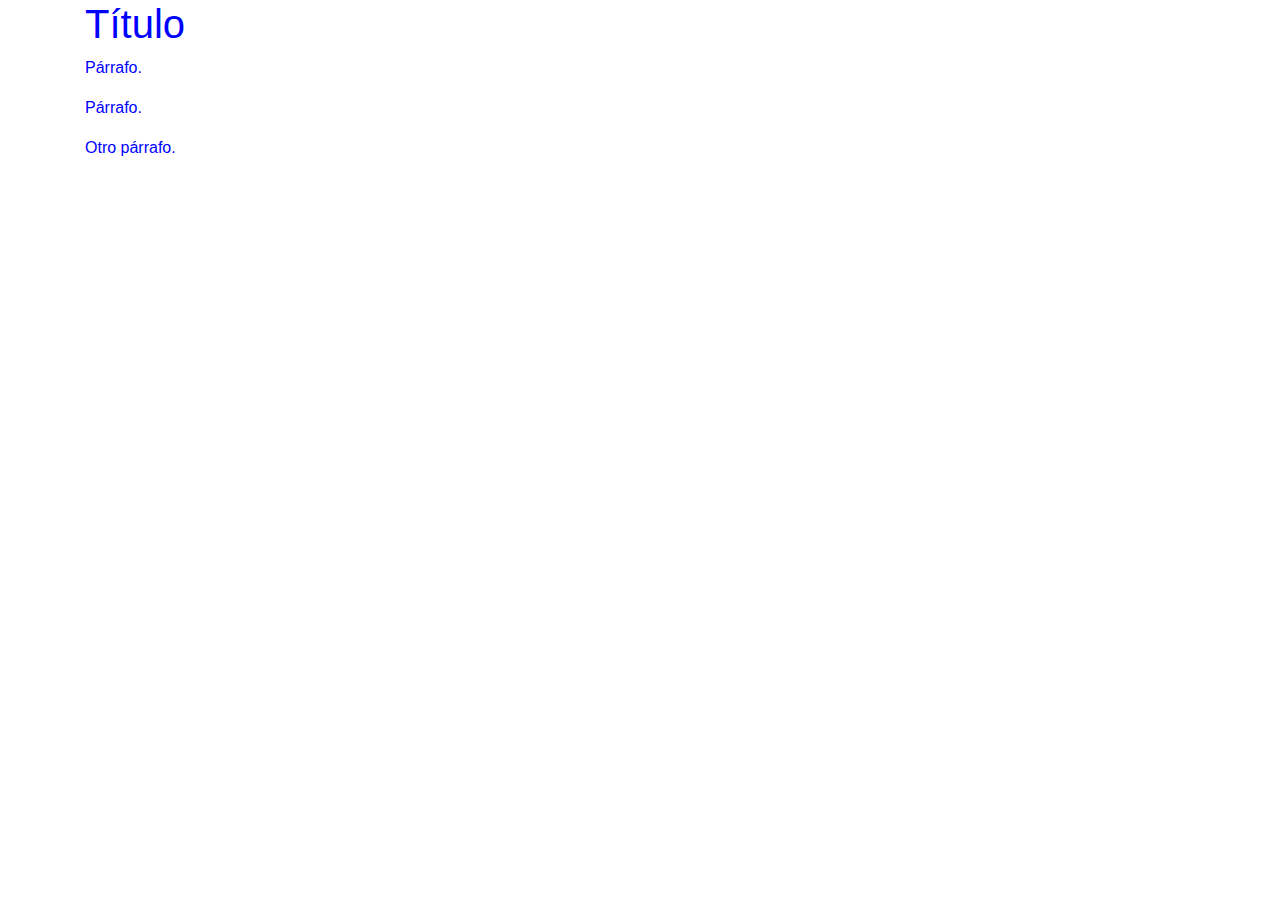
<file: Web/index.html>
<!DOCTYPE html>
<html lang="en">

<head>
  <meta charset="UTF-8" />
  <meta name="viewport" content="width=device-width, initial-scale=1.0" />
  <title>Curso Javascript</title>
  <link href="https://fonts.googleapis.com/css2?family=Cabin:ital,wght@0,400;0,500;0,600;0,700;1,400;1,500;1,600;1,700&display=swap" rel="stylesheet" />
  <link rel="stylesheet" href="https://stackpath.bootstrapcdn.com/bootstrap/4.5.2/css/bootstrap.min.css" />
  <script src="https://code.jquery.com/jquery-3.5.1.min.js"></script>
  <style>
    h1,.miParrafo,#idParrafo{
      color:blue;
    }
  </style>
</head>
<body class="container">
  <h1></h1>
  <p class="miParrafo"></p>
  <p class="miParrafo"></p>
  <p id="idParrafo"></p>
  <!-- <script src="js/lesson-5.js"></script> -->
  <script src="js/labs.js"></script>
  <script src="https://cdn.jsdelivr.net/npm/popper.js@1.16.1/dist/umd/popper.min.js"></script>
  <script src="https://stackpath.bootstrapcdn.com/bootstrap/4.5.2/js/bootstrap.min.js"></script>
</body>
</html>
</file>
